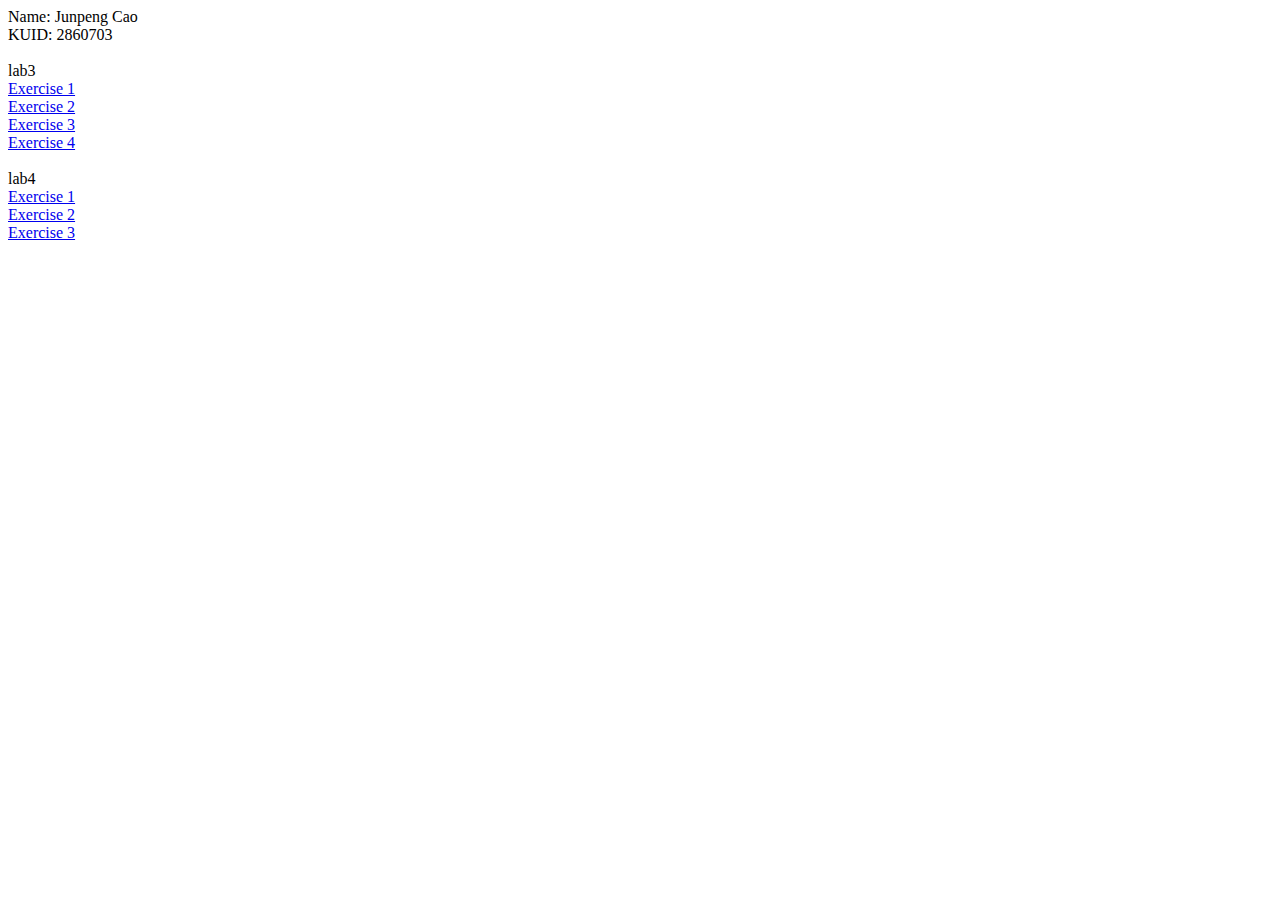
<file: index.html>
<html>
	<head>
		<title> Junpeng Cao </title>
	</head>

	<body>
    Name: Junpeng Cao<br>
    KUID: 2860703<br><br>

		lab3<br>
    <a href="./exercise1/exercise1.html">Exercise 1</a><br>
    <a href="./exercise2/exercise2.html">Exercise 2</a><br>
    <a href="./exercise3/exercise3.html">Exercise 3</a><br>
    <a href="./exercise4/exercise4.html">Exercise 4</a><br><br>


		lab4<br>
    <a href="./lab4/Multiplication.html">Exercise 1</a><br>
    <a href="./lab4/Quiz.html">Exercise 2</a><br>
    <a href="./lab4/customerFrontend.html">Exercise 3</a><br>

	</body>
</html>
</file>
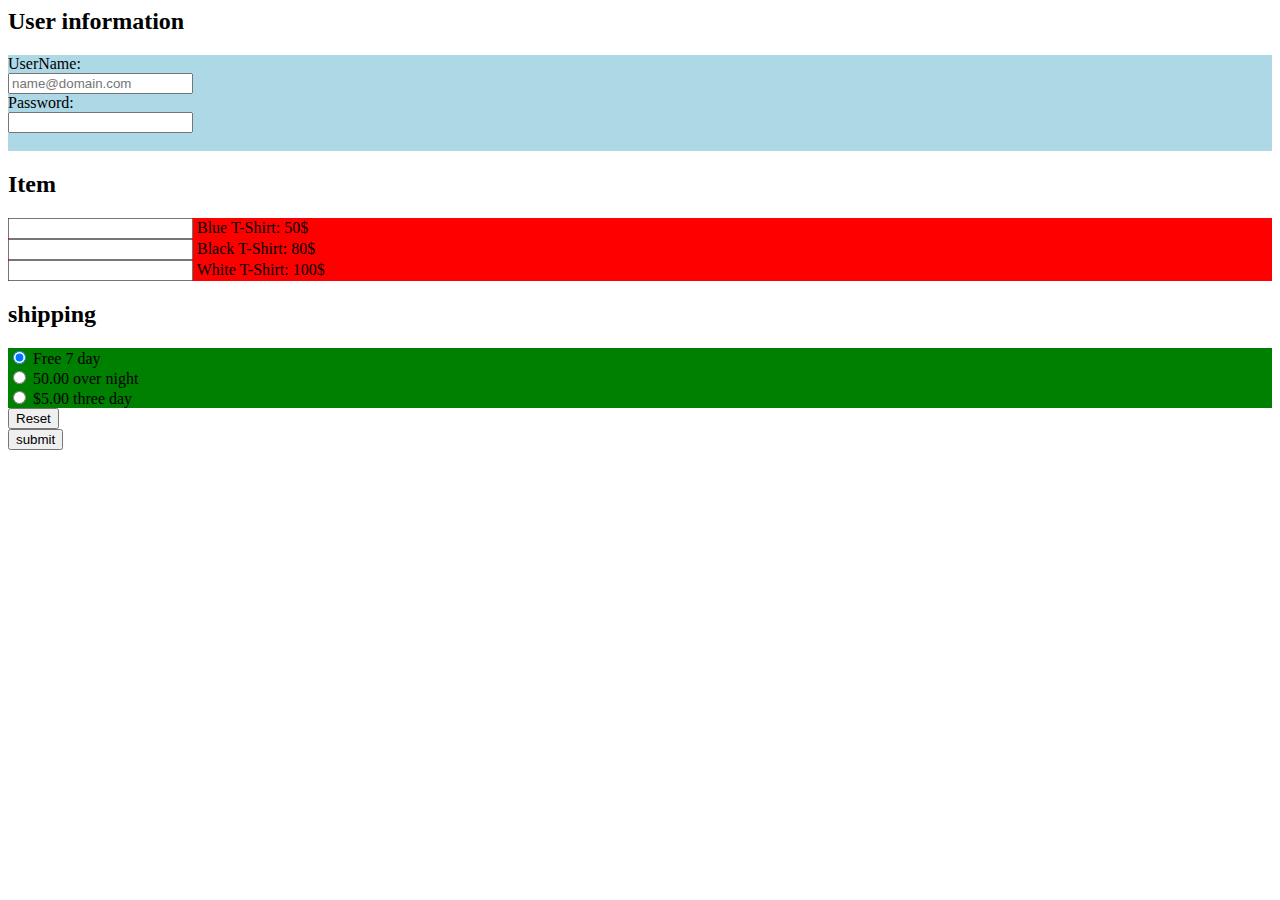
<file: customerFrontend.html>
<html>
    <head>
      <title>
        exercise3
      </title>
      <script type="text/javascript" src="formChecker.js"></script>
     <form action="customerBackend.php"  onsubmit="return myFunc1()" method="post">
    </head>
<body>

  <h2>User information</h2>
  <div style="background-color:lightblue">
    UserName:<br>
    <input type="text" name="UserName" id="US" placeholder="name@domain.com">
    <br>
    Password:<br>
    <input type="text" name="Password" id="PS">
    <br><br>
  </div>

  <h2>Item</h2>
  <div style="background-color:red">
  <input type="text" name="item1" id="item1"> Blue T-Shirt: 50$<br>
  <input type="text" name="item2" id="item2"> Black T-Shirt: 80$<br>
  <input type="text" name="item3" id="item3"> White T-Shirt: 100$<br>
  </div>

  <h2>shipping</h2>
  <div style="background-color:green">
  <input type="radio" name="ship" id="ship1" value="Free 7 day" checked > Free 7 day<br>
  <input type="radio" name="ship" id="ship2" value="50.00 over night"  > 50.00 over night<br>
  <input type="radio" name="ship" id="ship3" value="$5.00 three day"> $5.00 three day <br>
  </div>

  <input type="reset" ><br>
 <input type="submit" value="submit" >

 </form>

</body>
</html>
</file>
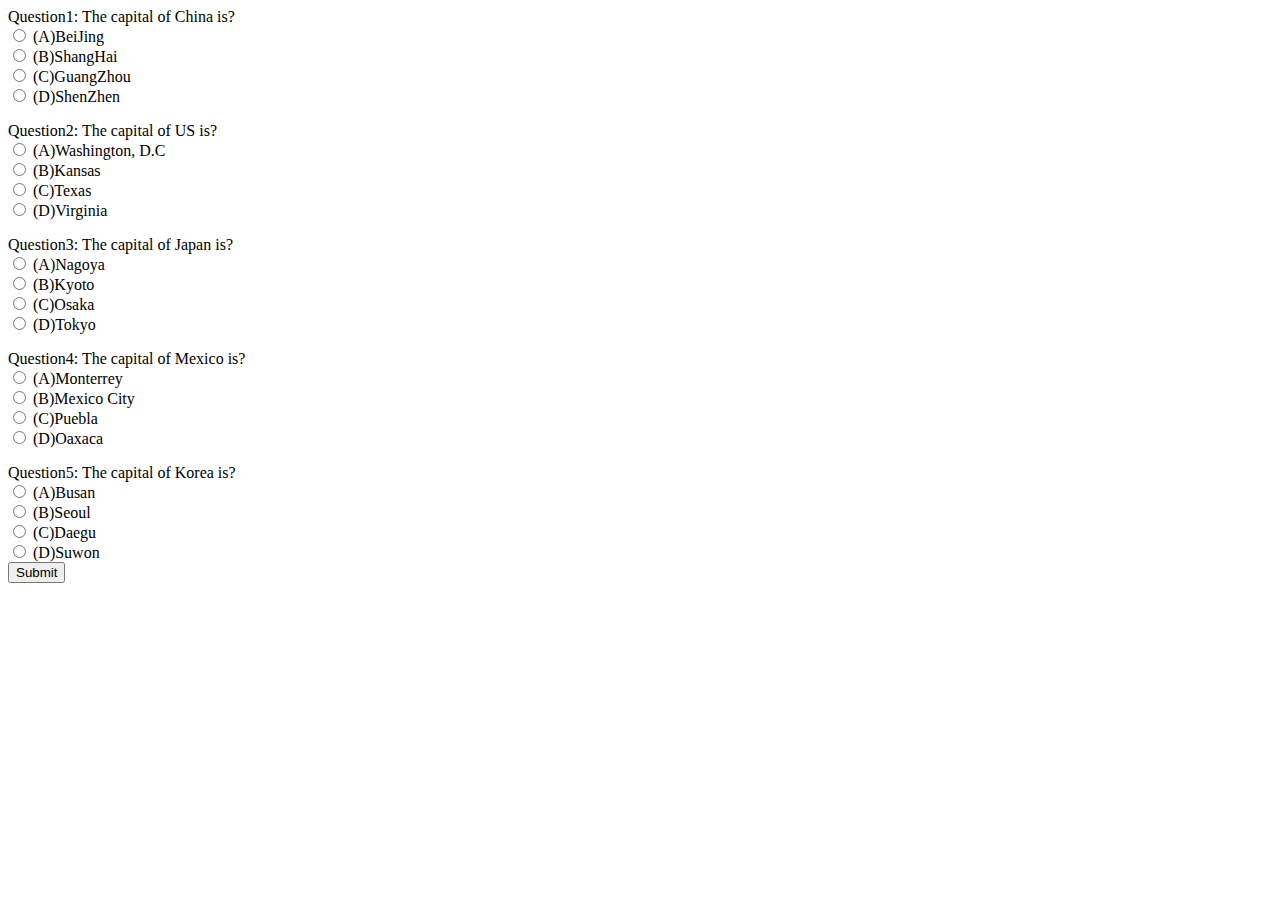
<file: Quiz.html>
<html>
    <head>
      <title>exercise2
      </title>
    </head>
<body>
    <form action="Quiz.php" method="post">
        <p>Question1: The capital of China is?<br>
        <input type="radio" name="city1" value="BeiJing"> (A)BeiJing<br>
        <input type="radio" name="city1" value="ShangHai"> (B)ShangHai<br>
        <input type="radio" name="city1" value="GuangZhou"> (C)GuangZhou<br>
        <input type="radio" name="city" value="ShenZhen"> (D)ShenZhen<br>
        <p>Question2: The capital of US is?<br>
        <input type="radio" name="city2" value="Washington, D.C"> (A)Washington, D.C<br>
        <input type="radio" name="city2" value="Kansas"> (B)Kansas<br>
        <input type="radio" name="city2" value="Texas"> (C)Texas<br>
        <input type="radio" name="city2" value="Virginia"> (D)Virginia<br>
        <p>Question3: The capital of Japan is?<br>
        <input type="radio" name="city3" value="Nagoya"> (A)Nagoya<br>
        <input type="radio" name="city3" value="Kyoto"> (B)Kyoto<br>
        <input type="radio" name="city3" value="Osaka"> (C)Osaka<br>
        <input type="radio" name="city3" value="Tokyo"> (D)Tokyo<br>
        <p>Question4: The capital of Mexico is?<br>
        <input type="radio" name="city4" value="Monterrey"> (A)Monterrey<br>
        <input type="radio" name="city4" value="Mexico City"> (B)Mexico City<br>
        <input type="radio" name="city4" value="Puebla"> (C)Puebla<br>
        <input type="radio" name="city4" value="Oaxaca"> (D)Oaxaca<br>
        <p>Question5: The capital of Korea is?<br>
        <input type="radio" name="city5" value="Busan"> (A)Busan<br>
        <input type="radio" name="city5" value="Seoul"> (B)Seoul<br>
        <input type="radio" name="city5" value="Daegu"> (C)Daegu<br>
        <input type="radio" name="city5" value="Suwon"> (D)Suwon<br>
        <input type="submit">
    </form>
</body>
</html>
</file>
